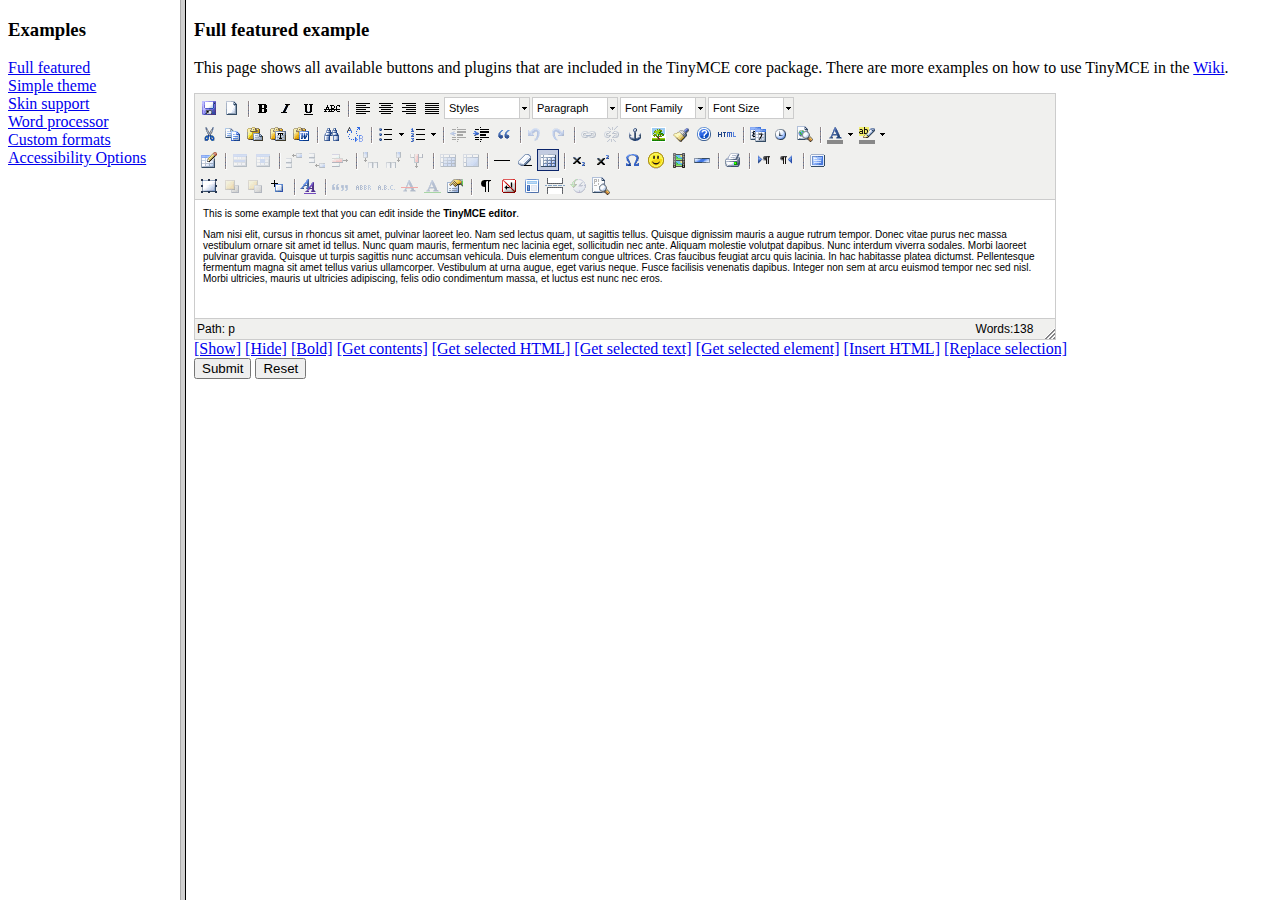
<file: olaf/files/static-root/grappelli/tinymce/examples/index.html>
<!DOCTYPE HTML PUBLIC "-//W3C//DTD HTML 4.01 Frameset//EN" "http://www.w3.org/TR/html4/frameset.dtd">
<html>
<head>
	<title>TinyMCE examples</title>
</head>
<frameset cols="180,80%">
	<frame src="menu.html" name="menu" />
	<frame src="full.html" name="main" />
</frameset>
</html>
</file>
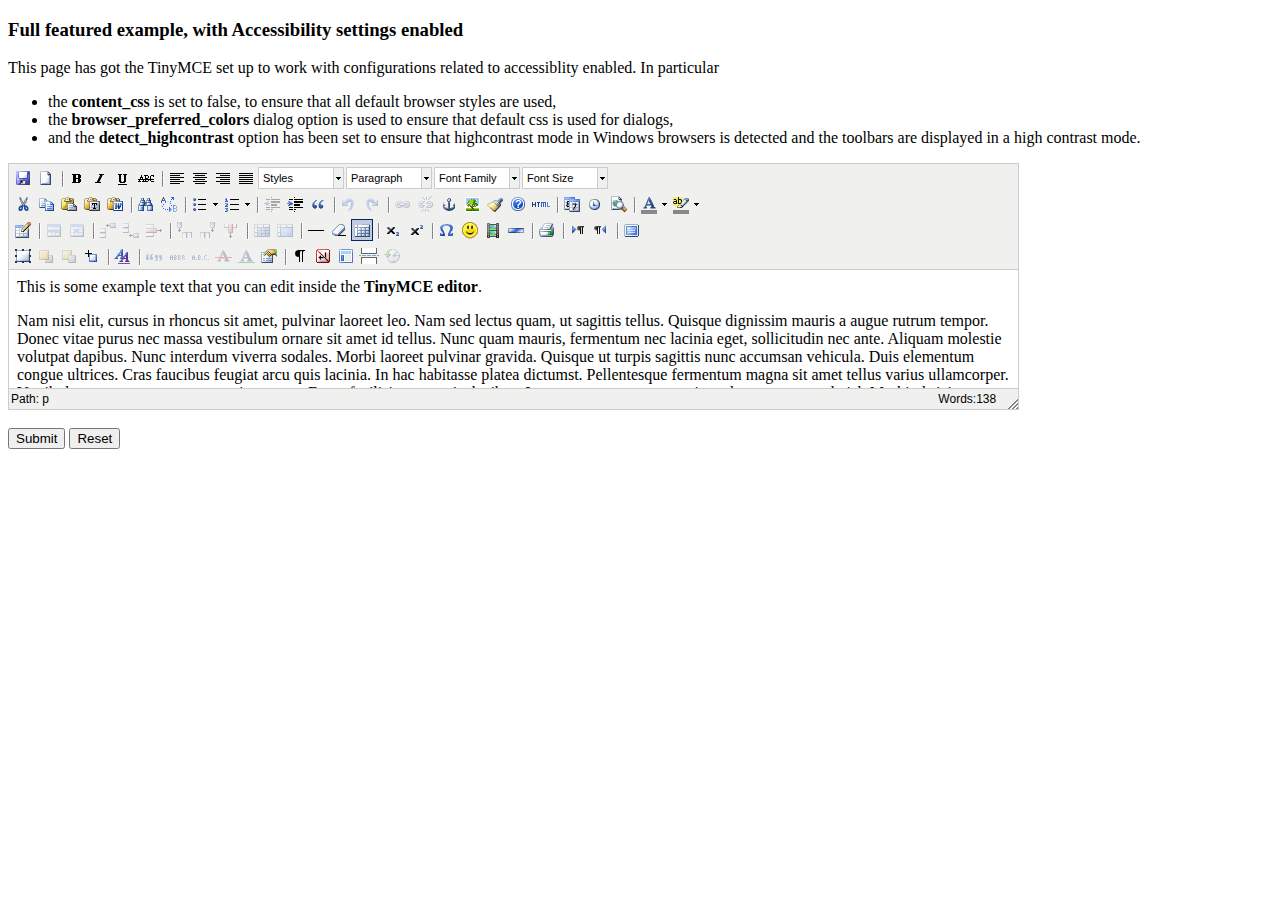
<file: olaf/files/static-root/grappelli/tinymce/examples/accessibility.html>
<!DOCTYPE html PUBLIC "-//W3C//DTD XHTML 1.0 Strict//EN" "http://www.w3.org/TR/xhtml1/DTD/xhtml1-strict.dtd">
<html xmlns="http://www.w3.org/1999/xhtml">
<head>
<title>Full featured example</title>

<!-- TinyMCE -->
<script type="text/javascript" src="../jscripts/tiny_mce/tiny_mce.js"></script>
<script type="text/javascript">
	tinyMCE.init({
		// General options
		mode : "textareas",
		theme : "advanced",
		plugins : "pagebreak,style,layer,table,save,advhr,advimage,advlink,emotions,iespell,insertdatetime,preview,media,searchreplace,print,contextmenu,paste,directionality,fullscreen,noneditable,visualchars,nonbreaking,xhtmlxtras,template,wordcount,advlist,autosave",

		// Theme options
		theme_advanced_buttons1 : "save,newdocument,|,bold,italic,underline,strikethrough,|,justifyleft,justifycenter,justifyright,justifyfull,styleselect,formatselect,fontselect,fontsizeselect",
		theme_advanced_buttons2 : "cut,copy,paste,pastetext,pasteword,|,search,replace,|,bullist,numlist,|,outdent,indent,blockquote,|,undo,redo,|,link,unlink,anchor,image,cleanup,help,code,|,insertdate,inserttime,preview,|,forecolor,backcolor",
		theme_advanced_buttons3 : "tablecontrols,|,hr,removeformat,visualaid,|,sub,sup,|,charmap,emotions,iespell,media,advhr,|,print,|,ltr,rtl,|,fullscreen",
		theme_advanced_buttons4 : "insertlayer,moveforward,movebackward,absolute,|,styleprops,|,cite,abbr,acronym,del,ins,attribs,|,visualchars,nonbreaking,template,pagebreak,restoredraft",
		theme_advanced_toolbar_location : "top",
		theme_advanced_toolbar_align : "left",
		theme_advanced_statusbar_location : "bottom",
		theme_advanced_resizing : true,

		// Example content CSS (should be your site CSS)
		// using false to ensure that the default browser settings are used for best Accessibility
		// ACCESSIBILITY SETTINGS
		content_css : false,
		// Use browser preferred colors for dialogs.
		browser_preferred_colors : true,
		detect_highcontrast : true,

		// Drop lists for link/image/media/template dialogs
		template_external_list_url : "lists/template_list.js",
		external_link_list_url : "lists/link_list.js",
		external_image_list_url : "lists/image_list.js",
		media_external_list_url : "lists/media_list.js",

		// Style formats
		style_formats : [
			{title : 'Bold text', inline : 'b'},
			{title : 'Red text', inline : 'span', styles : {color : '#ff0000'}},
			{title : 'Red header', block : 'h1', styles : {color : '#ff0000'}},
			{title : 'Example 1', inline : 'span', classes : 'example1'},
			{title : 'Example 2', inline : 'span', classes : 'example2'},
			{title : 'Table styles'},
			{title : 'Table row 1', selector : 'tr', classes : 'tablerow1'}
		],

		// Replace values for the template plugin
		template_replace_values : {
			username : "Some User",
			staffid : "991234"
		}
	});
</script>
<!-- /TinyMCE -->

</head>
<body>

<form method="post" action="http://tinymce.moxiecode.com/dump.php?example=true">
	<div>
		<h3>Full featured example, with Accessibility settings enabled</h3>

		<p>
			This page has got the TinyMCE set up to work with configurations related to accessiblity enabled.
			In particular
			<ul>
			<li>the <strong>content_css</strong> is set to false, to ensure that all default browser styles are used, </li>
			<li>the <strong>browser_preferred_colors</strong> dialog option is used to ensure that default css is used for dialogs, </li>
			<li>and the <strong>detect_highcontrast</strong> option has been set to ensure that highcontrast mode in Windows browsers
			is detected and the toolbars are displayed in a high contrast mode.</li>
			</ul>
		</p>

		<!-- Gets replaced with TinyMCE, remember HTML in a textarea should be encoded -->
		<div>
			<textarea id="elm1" name="elm1" rows="15" cols="80" style="width: 80%">
				&lt;p&gt;
					This is some example text that you can edit inside the &lt;strong&gt;TinyMCE editor&lt;/strong&gt;.
				&lt;/p&gt;
				&lt;p&gt;
				Nam nisi elit, cursus in rhoncus sit amet, pulvinar laoreet leo. Nam sed lectus quam, ut sagittis tellus. Quisque dignissim mauris a augue rutrum tempor. Donec vitae purus nec massa vestibulum ornare sit amet id tellus. Nunc quam mauris, fermentum nec lacinia eget, sollicitudin nec ante. Aliquam molestie volutpat dapibus. Nunc interdum viverra sodales. Morbi laoreet pulvinar gravida. Quisque ut turpis sagittis nunc accumsan vehicula. Duis elementum congue ultrices. Cras faucibus feugiat arcu quis lacinia. In hac habitasse platea dictumst. Pellentesque fermentum magna sit amet tellus varius ullamcorper. Vestibulum at urna augue, eget varius neque. Fusce facilisis venenatis dapibus. Integer non sem at arcu euismod tempor nec sed nisl. Morbi ultricies, mauris ut ultricies adipiscing, felis odio condimentum massa, et luctus est nunc nec eros.
				&lt;/p&gt;
			</textarea>
		</div>

		<br />
		<input type="submit" name="save" value="Submit" />
		<input type="reset" name="reset" value="Reset" />
	</div>
</form>

<script type="text/javascript">
if (document.location.protocol == 'file:') {
	alert("The examples might not work properly on the local file system due to security settings in your browser. Please use a real webserver.");
}
</script>
</body>
</html>
</file>
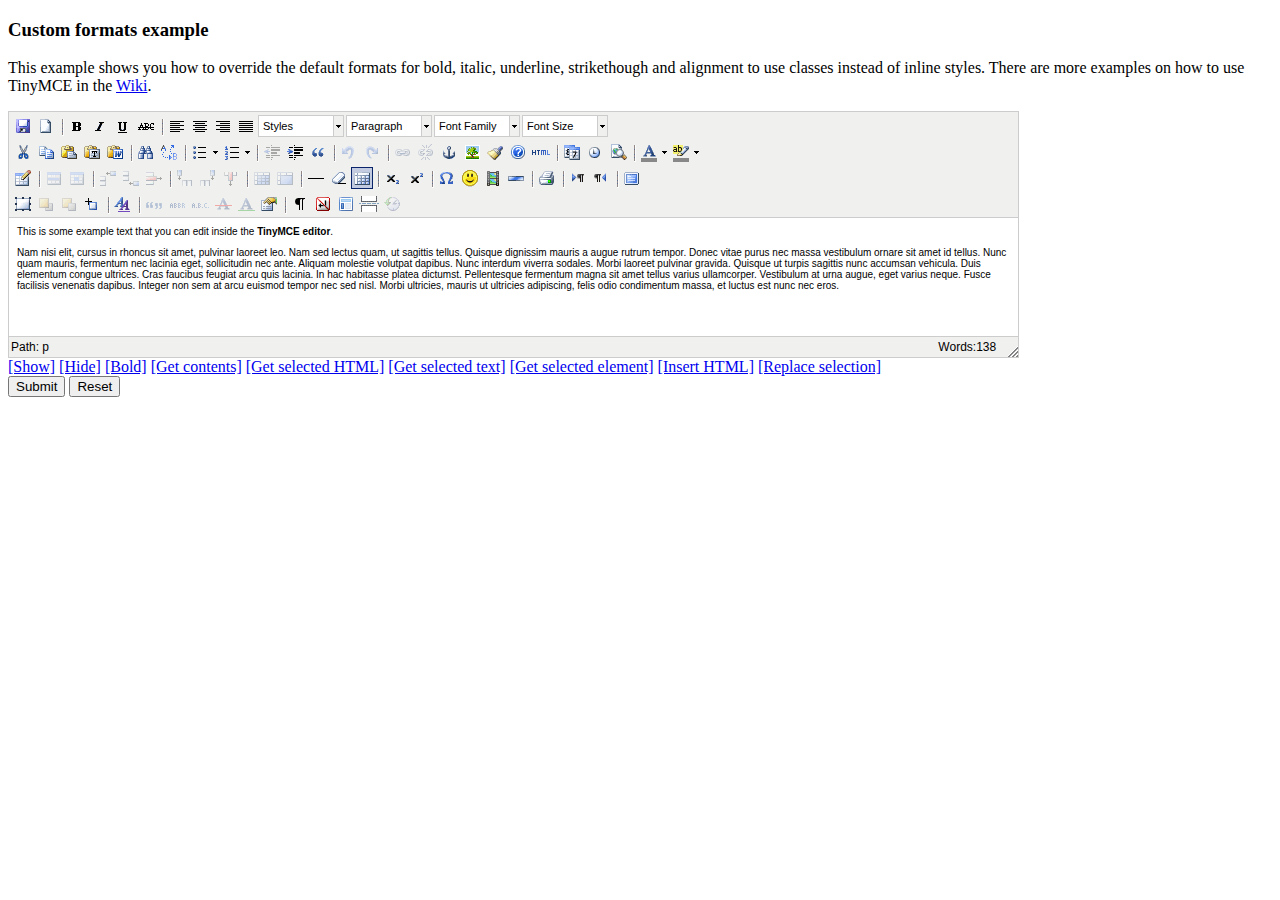
<file: olaf/files/static-root/grappelli/tinymce/examples/custom_formats.html>
<!DOCTYPE html PUBLIC "-//W3C//DTD XHTML 1.0 Strict//EN" "http://www.w3.org/TR/xhtml1/DTD/xhtml1-strict.dtd">
<html xmlns="http://www.w3.org/1999/xhtml">
<head>
<title>Custom formats example</title>

<!-- TinyMCE -->
<script type="text/javascript" src="../jscripts/tiny_mce/tiny_mce.js"></script>
<script type="text/javascript">
	tinyMCE.init({
		// General options
		mode : "textareas",
		theme : "advanced",
		plugins : "autolink,lists,pagebreak,style,layer,table,save,advhr,advimage,advlink,emotions,iespell,inlinepopups,insertdatetime,preview,media,searchreplace,print,contextmenu,paste,directionality,fullscreen,noneditable,visualchars,nonbreaking,xhtmlxtras,template,wordcount,advlist,autosave",

		// Theme options
		theme_advanced_buttons1 : "save,newdocument,|,bold,italic,underline,strikethrough,|,justifyleft,justifycenter,justifyright,justifyfull,styleselect,formatselect,fontselect,fontsizeselect",
		theme_advanced_buttons2 : "cut,copy,paste,pastetext,pasteword,|,search,replace,|,bullist,numlist,|,outdent,indent,blockquote,|,undo,redo,|,link,unlink,anchor,image,cleanup,help,code,|,insertdate,inserttime,preview,|,forecolor,backcolor",
		theme_advanced_buttons3 : "tablecontrols,|,hr,removeformat,visualaid,|,sub,sup,|,charmap,emotions,iespell,media,advhr,|,print,|,ltr,rtl,|,fullscreen",
		theme_advanced_buttons4 : "insertlayer,moveforward,movebackward,absolute,|,styleprops,|,cite,abbr,acronym,del,ins,attribs,|,visualchars,nonbreaking,template,pagebreak,restoredraft",
		theme_advanced_toolbar_location : "top",
		theme_advanced_toolbar_align : "left",
		theme_advanced_statusbar_location : "bottom",
		theme_advanced_resizing : true,

		// Example content CSS (should be your site CSS)
		content_css : "css/content.css",

		// Drop lists for link/image/media/template dialogs
		template_external_list_url : "lists/template_list.js",
		external_link_list_url : "lists/link_list.js",
		external_image_list_url : "lists/image_list.js",
		media_external_list_url : "lists/media_list.js",

		// Style formats
		style_formats : [
			{title : 'Bold text', inline : 'b'},
			{title : 'Red text', inline : 'span', styles : {color : '#ff0000'}},
			{title : 'Red header', block : 'h1', styles : {color : '#ff0000'}},
			{title : 'Example 1', inline : 'span', classes : 'example1'},
			{title : 'Example 2', inline : 'span', classes : 'example2'},
			{title : 'Table styles'},
			{title : 'Table row 1', selector : 'tr', classes : 'tablerow1'}
		],

		formats : {
			alignleft : {selector : 'p,h1,h2,h3,h4,h5,h6,td,th,div,ul,ol,li,table,img', classes : 'left'},
			aligncenter : {selector : 'p,h1,h2,h3,h4,h5,h6,td,th,div,ul,ol,li,table,img', classes : 'center'},
			alignright : {selector : 'p,h1,h2,h3,h4,h5,h6,td,th,div,ul,ol,li,table,img', classes : 'right'},
			alignfull : {selector : 'p,h1,h2,h3,h4,h5,h6,td,th,div,ul,ol,li,table,img', classes : 'full'},
			bold : {inline : 'span', 'classes' : 'bold'},
			italic : {inline : 'span', 'classes' : 'italic'},
			underline : {inline : 'span', 'classes' : 'underline', exact : true},
			strikethrough : {inline : 'del'}
		},

		// Replace values for the template plugin
		template_replace_values : {
			username : "Some User",
			staffid : "991234"
		}
	});
</script>
<!-- /TinyMCE -->

</head>
<body>

<form method="post" action="http://tinymce.moxiecode.com/dump.php?example=true">
	<div>
		<h3>Custom formats example</h3>

		<p>
			This example shows you how to override the default formats for bold, italic, underline, strikethough and alignment to use classes instead of inline styles.
			There are more examples on how to use TinyMCE in the <a href="http://tinymce.moxiecode.com/examples/">Wiki</a>.
		</p>

		<!-- Gets replaced with TinyMCE, remember HTML in a textarea should be encoded -->
		<div>
			<textarea id="elm1" name="elm1" rows="15" cols="80" style="width: 80%">
				&lt;p&gt;
					This is some example text that you can edit inside the &lt;strong&gt;TinyMCE editor&lt;/strong&gt;.
				&lt;/p&gt;
				&lt;p&gt;
				Nam nisi elit, cursus in rhoncus sit amet, pulvinar laoreet leo. Nam sed lectus quam, ut sagittis tellus. Quisque dignissim mauris a augue rutrum tempor. Donec vitae purus nec massa vestibulum ornare sit amet id tellus. Nunc quam mauris, fermentum nec lacinia eget, sollicitudin nec ante. Aliquam molestie volutpat dapibus. Nunc interdum viverra sodales. Morbi laoreet pulvinar gravida. Quisque ut turpis sagittis nunc accumsan vehicula. Duis elementum congue ultrices. Cras faucibus feugiat arcu quis lacinia. In hac habitasse platea dictumst. Pellentesque fermentum magna sit amet tellus varius ullamcorper. Vestibulum at urna augue, eget varius neque. Fusce facilisis venenatis dapibus. Integer non sem at arcu euismod tempor nec sed nisl. Morbi ultricies, mauris ut ultricies adipiscing, felis odio condimentum massa, et luctus est nunc nec eros.
				&lt;/p&gt;
			</textarea>
		</div>

		<!-- Some integration calls -->
		<a href="javascript:;" onmousedown="tinyMCE.get('elm1').show();">[Show]</a>
		<a href="javascript:;" onmousedown="tinyMCE.get('elm1').hide();">[Hide]</a>
		<a href="javascript:;" onmousedown="tinyMCE.get('elm1').execCommand('Bold');">[Bold]</a>
		<a href="javascript:;" onmousedown="alert(tinyMCE.get('elm1').getContent());">[Get contents]</a>
		<a href="javascript:;" onmousedown="alert(tinyMCE.get('elm1').selection.getContent());">[Get selected HTML]</a>
		<a href="javascript:;" onmousedown="alert(tinyMCE.get('elm1').selection.getContent({format : 'text'}));">[Get selected text]</a>
		<a href="javascript:;" onmousedown="alert(tinyMCE.get('elm1').selection.getNode().nodeName);">[Get selected element]</a>
		<a href="javascript:;" onmousedown="tinyMCE.execCommand('mceInsertContent',false,'<b>Hello world!!</b>');">[Insert HTML]</a>
		<a href="javascript:;" onmousedown="tinyMCE.execCommand('mceReplaceContent',false,'<b>{$selection}</b>');">[Replace selection]</a>

		<br />
		<input type="submit" name="save" value="Submit" />
		<input type="reset" name="reset" value="Reset" />
	</div>
</form>
<script type="text/javascript">
if (document.location.protocol == 'file:') {
	alert("The examples might not work properly on the local file system due to security settings in your browser. Please use a real webserver.");
}
</script>
</body>
</html>
</file>
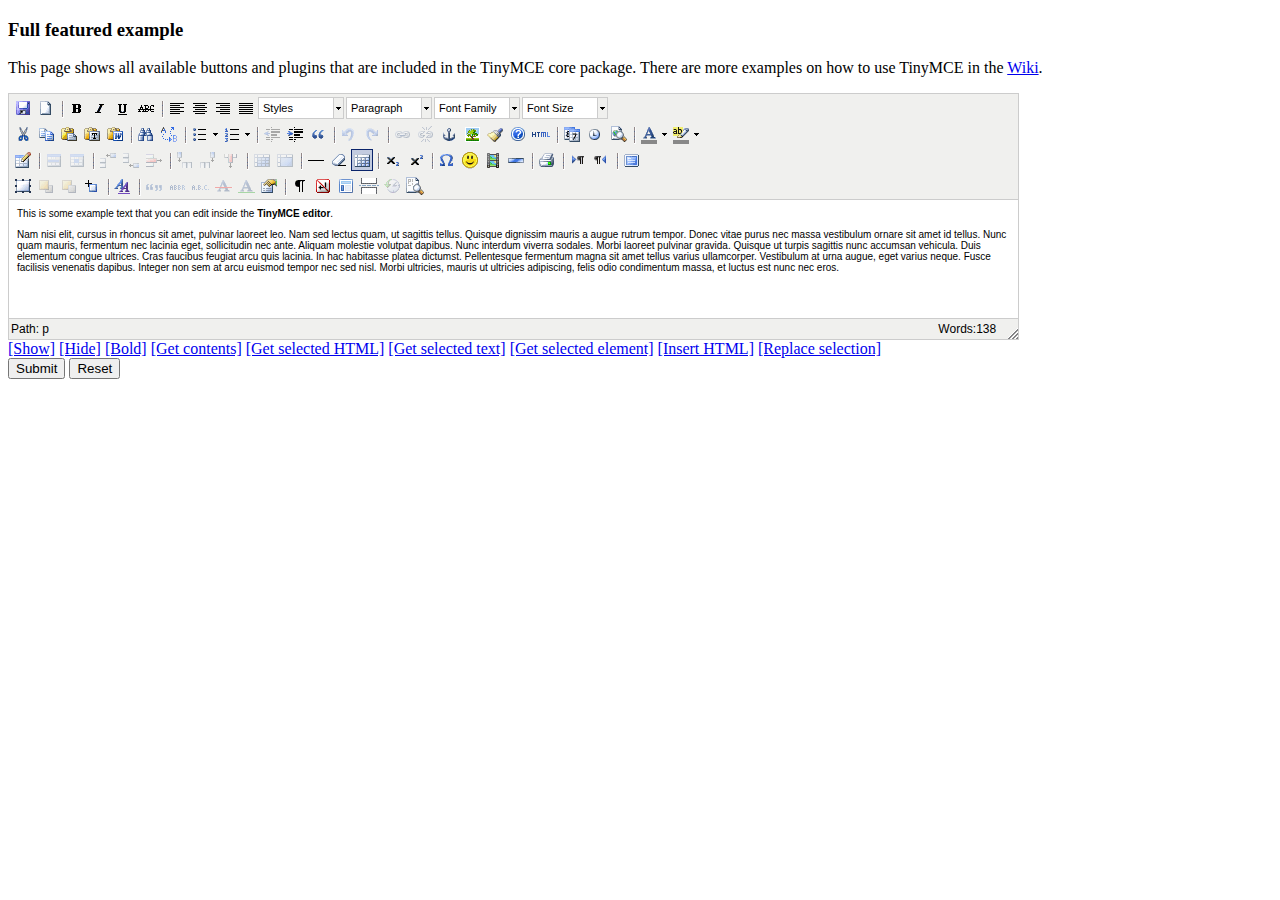
<file: olaf/files/static-root/grappelli/tinymce/examples/full.html>
<!DOCTYPE html PUBLIC "-//W3C//DTD XHTML 1.0 Strict//EN" "http://www.w3.org/TR/xhtml1/DTD/xhtml1-strict.dtd">
<html xmlns="http://www.w3.org/1999/xhtml">
<head>
<title>Full featured example</title>
<meta http-equiv="X-UA-Compatible" content="IE=edge" />
<!-- TinyMCE -->
<script type="text/javascript" src="../jscripts/tiny_mce/tiny_mce.js"></script>
<script type="text/javascript">
	tinyMCE.init({
		// General options
		mode : "textareas",
		theme : "advanced",
		plugins : "autolink,lists,pagebreak,style,layer,table,save,advhr,advimage,advlink,emotions,iespell,inlinepopups,insertdatetime,preview,media,searchreplace,print,contextmenu,paste,directionality,fullscreen,noneditable,visualchars,nonbreaking,xhtmlxtras,template,wordcount,advlist,autosave,visualblocks",

		// Theme options
		theme_advanced_buttons1 : "save,newdocument,|,bold,italic,underline,strikethrough,|,justifyleft,justifycenter,justifyright,justifyfull,styleselect,formatselect,fontselect,fontsizeselect",
		theme_advanced_buttons2 : "cut,copy,paste,pastetext,pasteword,|,search,replace,|,bullist,numlist,|,outdent,indent,blockquote,|,undo,redo,|,link,unlink,anchor,image,cleanup,help,code,|,insertdate,inserttime,preview,|,forecolor,backcolor",
		theme_advanced_buttons3 : "tablecontrols,|,hr,removeformat,visualaid,|,sub,sup,|,charmap,emotions,iespell,media,advhr,|,print,|,ltr,rtl,|,fullscreen",
		theme_advanced_buttons4 : "insertlayer,moveforward,movebackward,absolute,|,styleprops,|,cite,abbr,acronym,del,ins,attribs,|,visualchars,nonbreaking,template,pagebreak,restoredraft,visualblocks",
		theme_advanced_toolbar_location : "top",
		theme_advanced_toolbar_align : "left",
		theme_advanced_statusbar_location : "bottom",
		theme_advanced_resizing : true,

		// Example content CSS (should be your site CSS)
		content_css : "css/content.css",

		// Drop lists for link/image/media/template dialogs
		template_external_list_url : "lists/template_list.js",
		external_link_list_url : "lists/link_list.js",
		external_image_list_url : "lists/image_list.js",
		media_external_list_url : "lists/media_list.js",

		// Style formats
		style_formats : [
			{title : 'Bold text', inline : 'b'},
			{title : 'Red text', inline : 'span', styles : {color : '#ff0000'}},
			{title : 'Red header', block : 'h1', styles : {color : '#ff0000'}},
			{title : 'Example 1', inline : 'span', classes : 'example1'},
			{title : 'Example 2', inline : 'span', classes : 'example2'},
			{title : 'Table styles'},
			{title : 'Table row 1', selector : 'tr', classes : 'tablerow1'}
		],

		// Replace values for the template plugin
		template_replace_values : {
			username : "Some User",
			staffid : "991234"
		}
	});
</script>
<!-- /TinyMCE -->

</head>
<body role="application">

<form method="post" action="http://tinymce.moxiecode.com/dump.php?example=true">
	<div>
		<h3>Full featured example</h3>

		<p>
			This page shows all available buttons and plugins that are included in the TinyMCE core package.
			There are more examples on how to use TinyMCE in the <a href="http://tinymce.moxiecode.com/examples/">Wiki</a>.
		</p>

		<!-- Gets replaced with TinyMCE, remember HTML in a textarea should be encoded -->
		<div>
			<textarea id="elm1" name="elm1" rows="15" cols="80" style="width: 80%">
				&lt;p&gt;
					This is some example text that you can edit inside the &lt;strong&gt;TinyMCE editor&lt;/strong&gt;.
				&lt;/p&gt;
				&lt;p&gt;
				Nam nisi elit, cursus in rhoncus sit amet, pulvinar laoreet leo. Nam sed lectus quam, ut sagittis tellus. Quisque dignissim mauris a augue rutrum tempor. Donec vitae purus nec massa vestibulum ornare sit amet id tellus. Nunc quam mauris, fermentum nec lacinia eget, sollicitudin nec ante. Aliquam molestie volutpat dapibus. Nunc interdum viverra sodales. Morbi laoreet pulvinar gravida. Quisque ut turpis sagittis nunc accumsan vehicula. Duis elementum congue ultrices. Cras faucibus feugiat arcu quis lacinia. In hac habitasse platea dictumst. Pellentesque fermentum magna sit amet tellus varius ullamcorper. Vestibulum at urna augue, eget varius neque. Fusce facilisis venenatis dapibus. Integer non sem at arcu euismod tempor nec sed nisl. Morbi ultricies, mauris ut ultricies adipiscing, felis odio condimentum massa, et luctus est nunc nec eros.
				&lt;/p&gt;
			</textarea>
		</div>

		<!-- Some integration calls -->
		<a href="javascript:;" onclick="tinyMCE.get('elm1').show();return false;">[Show]</a>
		<a href="javascript:;" onclick="tinyMCE.get('elm1').hide();return false;">[Hide]</a>
		<a href="javascript:;" onclick="tinyMCE.get('elm1').execCommand('Bold');return false;">[Bold]</a>
		<a href="javascript:;" onclick="alert(tinyMCE.get('elm1').getContent());return false;">[Get contents]</a>
		<a href="javascript:;" onclick="alert(tinyMCE.get('elm1').selection.getContent());return false;">[Get selected HTML]</a>
		<a href="javascript:;" onclick="alert(tinyMCE.get('elm1').selection.getContent({format : 'text'}));return false;">[Get selected text]</a>
		<a href="javascript:;" onclick="alert(tinyMCE.get('elm1').selection.getNode().nodeName);return false;">[Get selected element]</a>
		<a href="javascript:;" onclick="tinyMCE.execCommand('mceInsertContent',false,'<b>Hello world!!</b>');return false;">[Insert HTML]</a>
		<a href="javascript:;" onclick="tinyMCE.execCommand('mceReplaceContent',false,'<b>{$selection}</b>');return false;">[Replace selection]</a>

		<br />
		<input type="submit" name="save" value="Submit" />
		<input type="reset" name="reset" value="Reset" />
	</div>
</form>

<script type="text/javascript">
if (document.location.protocol == 'file:') {
	alert("The examples might not work properly on the local file system due to security settings in your browser. Please use a real webserver.");
}
</script>
</body>
</html>
</file>
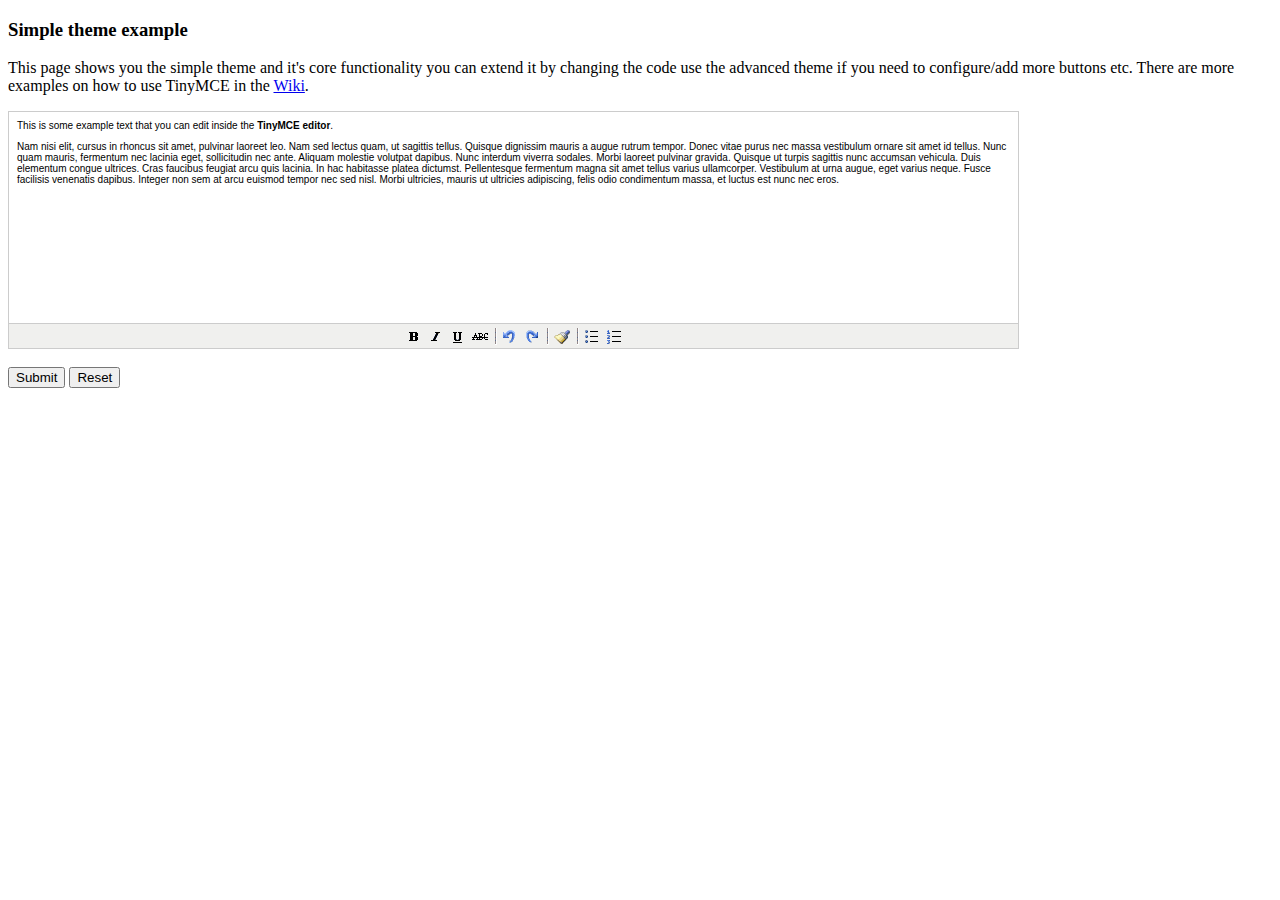
<file: olaf/files/static-root/grappelli/tinymce/examples/simple.html>
<!DOCTYPE html PUBLIC "-//W3C//DTD XHTML 1.0 Strict//EN" "http://www.w3.org/TR/xhtml1/DTD/xhtml1-strict.dtd">
<html xmlns="http://www.w3.org/1999/xhtml">
<head>
<title>Simple theme example</title>

<!-- TinyMCE -->
<script type="text/javascript" src="../jscripts/tiny_mce/tiny_mce.js"></script>
<script type="text/javascript">
	tinyMCE.init({
		mode : "textareas",
		theme : "simple"
	});
</script>
<!-- /TinyMCE -->

</head>
<body>

<form method="post" action="http://tinymce.moxiecode.com/dump.php?example=true">
	<h3>Simple theme example</h3>

	<p>
		This page shows you the simple theme and it's core functionality you can extend it by changing the code use the advanced theme if you need to configure/add more buttons etc.
		There are more examples on how to use TinyMCE in the <a href="http://tinymce.moxiecode.com/examples/">Wiki</a>.
	</p>

	<!-- Gets replaced with TinyMCE, remember HTML in a textarea should be encoded -->
	<textarea id="elm1" name="elm1" rows="15" cols="80" style="width: 80%">
		&lt;p&gt;
			This is some example text that you can edit inside the &lt;strong&gt;TinyMCE editor&lt;/strong&gt;.
		&lt;/p&gt;
		&lt;p&gt;
		Nam nisi elit, cursus in rhoncus sit amet, pulvinar laoreet leo. Nam sed lectus quam, ut sagittis tellus. Quisque dignissim mauris a augue rutrum tempor. Donec vitae purus nec massa vestibulum ornare sit amet id tellus. Nunc quam mauris, fermentum nec lacinia eget, sollicitudin nec ante. Aliquam molestie volutpat dapibus. Nunc interdum viverra sodales. Morbi laoreet pulvinar gravida. Quisque ut turpis sagittis nunc accumsan vehicula. Duis elementum congue ultrices. Cras faucibus feugiat arcu quis lacinia. In hac habitasse platea dictumst. Pellentesque fermentum magna sit amet tellus varius ullamcorper. Vestibulum at urna augue, eget varius neque. Fusce facilisis venenatis dapibus. Integer non sem at arcu euismod tempor nec sed nisl. Morbi ultricies, mauris ut ultricies adipiscing, felis odio condimentum massa, et luctus est nunc nec eros.
		&lt;/p&gt;
	</textarea>

	<br />
	<input type="submit" name="save" value="Submit" />
	<input type="reset" name="reset" value="Reset" />
</form>
<script type="text/javascript">
if (document.location.protocol == 'file:') {
	alert("The examples might not work properly on the local file system due to security settings in your browser. Please use a real webserver.");
}
</script>
</body>
</html>
</file>
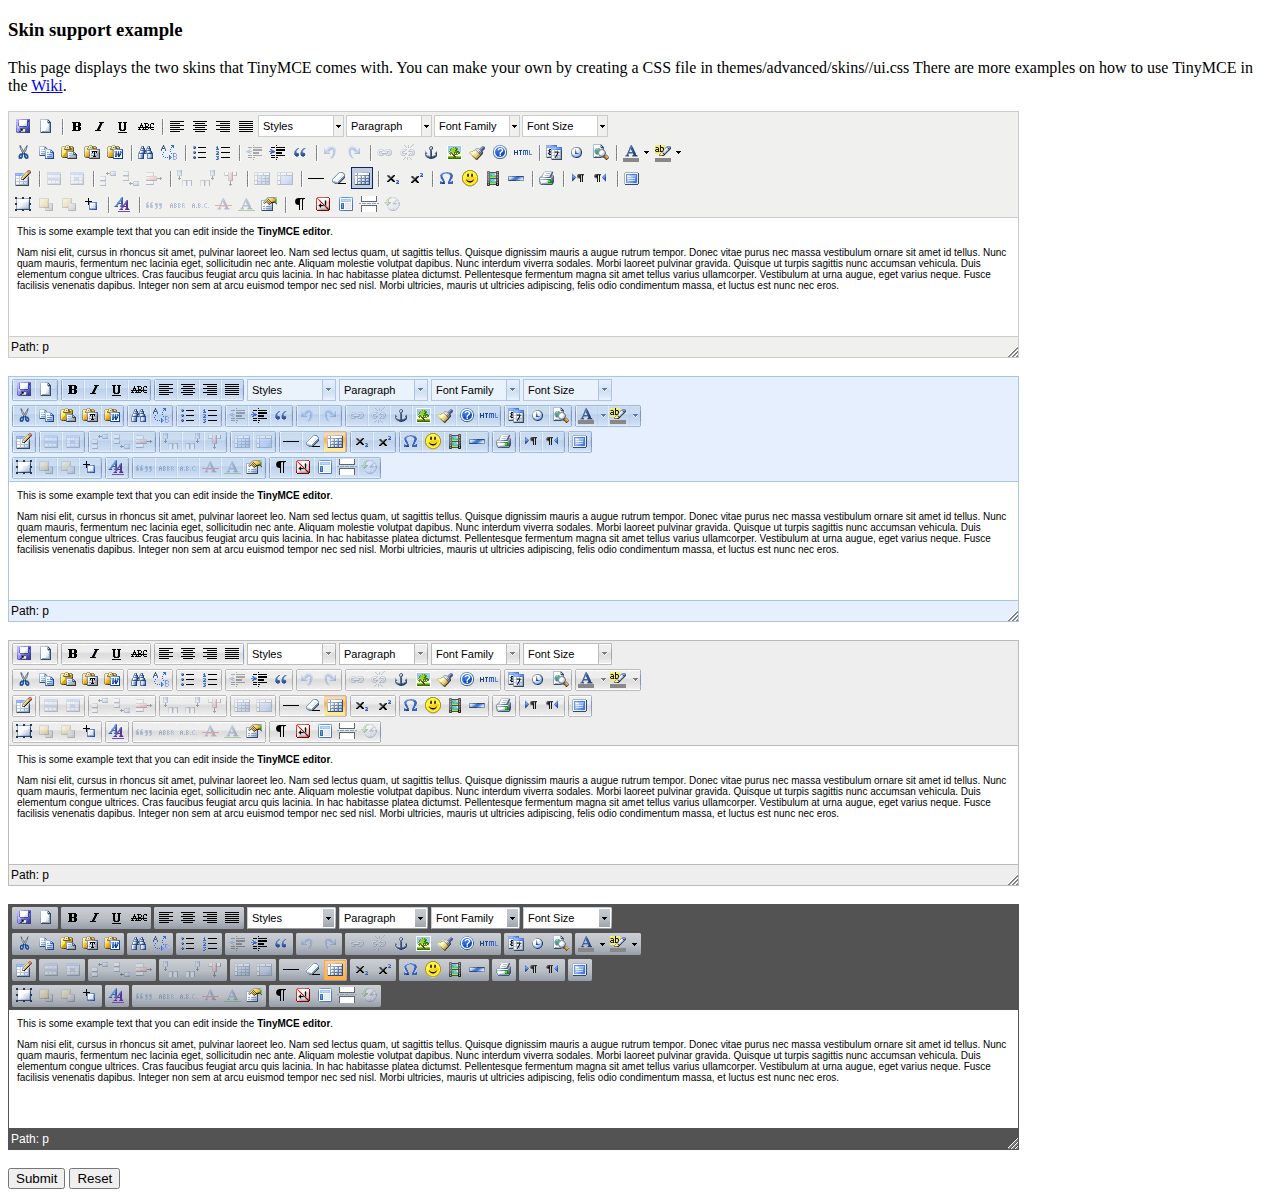
<file: olaf/files/static-root/grappelli/tinymce/examples/skins.html>
<!DOCTYPE html PUBLIC "-//W3C//DTD XHTML 1.0 Strict//EN" "http://www.w3.org/TR/xhtml1/DTD/xhtml1-strict.dtd">
<html xmlns="http://www.w3.org/1999/xhtml">
<head>
<title>Skin support example</title>

<!-- TinyMCE -->
<script type="text/javascript" src="../jscripts/tiny_mce/tiny_mce.js"></script>
<script type="text/javascript">
	// Default skin
	tinyMCE.init({
		// General options
		mode : "exact",
		elements : "elm1",
		theme : "advanced",
		plugins : "autolink,lists,pagebreak,style,layer,table,save,advhr,advimage,advlink,emotions,iespell,insertdatetime,preview,media,searchreplace,print,contextmenu,paste,directionality,fullscreen,noneditable,visualchars,nonbreaking,xhtmlxtras,template,inlinepopups,autosave",

		// Theme options
		theme_advanced_buttons1 : "save,newdocument,|,bold,italic,underline,strikethrough,|,justifyleft,justifycenter,justifyright,justifyfull,styleselect,formatselect,fontselect,fontsizeselect",
		theme_advanced_buttons2 : "cut,copy,paste,pastetext,pasteword,|,search,replace,|,bullist,numlist,|,outdent,indent,blockquote,|,undo,redo,|,link,unlink,anchor,image,cleanup,help,code,|,insertdate,inserttime,preview,|,forecolor,backcolor",
		theme_advanced_buttons3 : "tablecontrols,|,hr,removeformat,visualaid,|,sub,sup,|,charmap,emotions,iespell,media,advhr,|,print,|,ltr,rtl,|,fullscreen",
		theme_advanced_buttons4 : "insertlayer,moveforward,movebackward,absolute,|,styleprops,|,cite,abbr,acronym,del,ins,attribs,|,visualchars,nonbreaking,template,pagebreak,restoredraft",
		theme_advanced_toolbar_location : "top",
		theme_advanced_toolbar_align : "left",
		theme_advanced_statusbar_location : "bottom",
		theme_advanced_resizing : true,

		// Example content CSS (should be your site CSS)
		content_css : "css/content.css",

		// Drop lists for link/image/media/template dialogs
		template_external_list_url : "lists/template_list.js",
		external_link_list_url : "lists/link_list.js",
		external_image_list_url : "lists/image_list.js",
		media_external_list_url : "lists/media_list.js",

		// Replace values for the template plugin
		template_replace_values : {
			username : "Some User",
			staffid : "991234"
		}
	});

	// O2k7 skin
	tinyMCE.init({
		// General options
		mode : "exact",
		elements : "elm2",
		theme : "advanced",
		skin : "o2k7",
		plugins : "lists,pagebreak,style,layer,table,save,advhr,advimage,advlink,emotions,iespell,insertdatetime,preview,media,searchreplace,print,contextmenu,paste,directionality,fullscreen,noneditable,visualchars,nonbreaking,xhtmlxtras,template,inlinepopups,autosave",

		// Theme options
		theme_advanced_buttons1 : "save,newdocument,|,bold,italic,underline,strikethrough,|,justifyleft,justifycenter,justifyright,justifyfull,styleselect,formatselect,fontselect,fontsizeselect",
		theme_advanced_buttons2 : "cut,copy,paste,pastetext,pasteword,|,search,replace,|,bullist,numlist,|,outdent,indent,blockquote,|,undo,redo,|,link,unlink,anchor,image,cleanup,help,code,|,insertdate,inserttime,preview,|,forecolor,backcolor",
		theme_advanced_buttons3 : "tablecontrols,|,hr,removeformat,visualaid,|,sub,sup,|,charmap,emotions,iespell,media,advhr,|,print,|,ltr,rtl,|,fullscreen",
		theme_advanced_buttons4 : "insertlayer,moveforward,movebackward,absolute,|,styleprops,|,cite,abbr,acronym,del,ins,attribs,|,visualchars,nonbreaking,template,pagebreak,restoredraft",
		theme_advanced_toolbar_location : "top",
		theme_advanced_toolbar_align : "left",
		theme_advanced_statusbar_location : "bottom",
		theme_advanced_resizing : true,

		// Example content CSS (should be your site CSS)
		content_css : "css/content.css",

		// Drop lists for link/image/media/template dialogs
		template_external_list_url : "lists/template_list.js",
		external_link_list_url : "lists/link_list.js",
		external_image_list_url : "lists/image_list.js",
		media_external_list_url : "lists/media_list.js",

		// Replace values for the template plugin
		template_replace_values : {
			username : "Some User",
			staffid : "991234"
		}
	});

	// O2k7 skin (silver)
	tinyMCE.init({
		// General options
		mode : "exact",
		elements : "elm3",
		theme : "advanced",
		skin : "o2k7",
		skin_variant : "silver",
		plugins : "lists,pagebreak,style,layer,table,save,advhr,advimage,advlink,emotions,iespell,insertdatetime,preview,media,searchreplace,print,contextmenu,paste,directionality,fullscreen,noneditable,visualchars,nonbreaking,xhtmlxtras,template,inlinepopups,autosave",

		// Theme options
		theme_advanced_buttons1 : "save,newdocument,|,bold,italic,underline,strikethrough,|,justifyleft,justifycenter,justifyright,justifyfull,styleselect,formatselect,fontselect,fontsizeselect",
		theme_advanced_buttons2 : "cut,copy,paste,pastetext,pasteword,|,search,replace,|,bullist,numlist,|,outdent,indent,blockquote,|,undo,redo,|,link,unlink,anchor,image,cleanup,help,code,|,insertdate,inserttime,preview,|,forecolor,backcolor",
		theme_advanced_buttons3 : "tablecontrols,|,hr,removeformat,visualaid,|,sub,sup,|,charmap,emotions,iespell,media,advhr,|,print,|,ltr,rtl,|,fullscreen",
		theme_advanced_buttons4 : "insertlayer,moveforward,movebackward,absolute,|,styleprops,|,cite,abbr,acronym,del,ins,attribs,|,visualchars,nonbreaking,template,pagebreak,restoredraft",
		theme_advanced_toolbar_location : "top",
		theme_advanced_toolbar_align : "left",
		theme_advanced_statusbar_location : "bottom",
		theme_advanced_resizing : true,

		// Example content CSS (should be your site CSS)
		content_css : "css/content.css",

		// Drop lists for link/image/media/template dialogs
		template_external_list_url : "lists/template_list.js",
		external_link_list_url : "lists/link_list.js",
		external_image_list_url : "lists/image_list.js",
		media_external_list_url : "lists/media_list.js",

		// Replace values for the template plugin
		template_replace_values : {
			username : "Some User",
			staffid : "991234"
		}
	});

	// O2k7 skin (silver)
	tinyMCE.init({
		// General options
		mode : "exact",
		elements : "elm4",
		theme : "advanced",
		skin : "o2k7",
		skin_variant : "black",
		plugins : "lists,pagebreak,style,layer,table,save,advhr,advimage,advlink,emotions,iespell,insertdatetime,preview,media,searchreplace,print,contextmenu,paste,directionality,fullscreen,noneditable,visualchars,nonbreaking,xhtmlxtras,template,inlinepopups,autosave",

		// Theme options
		theme_advanced_buttons1 : "save,newdocument,|,bold,italic,underline,strikethrough,|,justifyleft,justifycenter,justifyright,justifyfull,styleselect,formatselect,fontselect,fontsizeselect",
		theme_advanced_buttons2 : "cut,copy,paste,pastetext,pasteword,|,search,replace,|,bullist,numlist,|,outdent,indent,blockquote,|,undo,redo,|,link,unlink,anchor,image,cleanup,help,code,|,insertdate,inserttime,preview,|,forecolor,backcolor",
		theme_advanced_buttons3 : "tablecontrols,|,hr,removeformat,visualaid,|,sub,sup,|,charmap,emotions,iespell,media,advhr,|,print,|,ltr,rtl,|,fullscreen",
		theme_advanced_buttons4 : "insertlayer,moveforward,movebackward,absolute,|,styleprops,|,cite,abbr,acronym,del,ins,attribs,|,visualchars,nonbreaking,template,pagebreak,restoredraft",
		theme_advanced_toolbar_location : "top",
		theme_advanced_toolbar_align : "left",
		theme_advanced_statusbar_location : "bottom",
		theme_advanced_resizing : true,

		// Example content CSS (should be your site CSS)
		content_css : "css/content.css",

		// Drop lists for link/image/media/template dialogs
		template_external_list_url : "lists/template_list.js",
		external_link_list_url : "lists/link_list.js",
		external_image_list_url : "lists/image_list.js",
		media_external_list_url : "lists/media_list.js",

		// Replace values for the template plugin
		template_replace_values : {
			username : "Some User",
			staffid : "991234"
		}
	});
</script>
<!-- /TinyMCE -->

</head>
<body>

<form method="post" action="http://tinymce.moxiecode.com/dump.php?example=true">
	<h3>Skin support example</h3>

	<p>
		This page displays the two skins that TinyMCE comes with. You can make your own by creating a CSS file in themes/advanced/skins/<yout skin>/ui.css
		There are more examples on how to use TinyMCE in the <a href="http://tinymce.moxiecode.com/examples/">Wiki</a>.
	</p>

	<!-- Gets replaced with TinyMCE, remember HTML in a textarea should be encoded -->
	<textarea id="elm1" name="elm1" rows="15" cols="80" style="width: 80%">
		&lt;p&gt;
			This is some example text that you can edit inside the &lt;strong&gt;TinyMCE editor&lt;/strong&gt;.
		&lt;/p&gt;
		&lt;p&gt;
		Nam nisi elit, cursus in rhoncus sit amet, pulvinar laoreet leo. Nam sed lectus quam, ut sagittis tellus. Quisque dignissim mauris a augue rutrum tempor. Donec vitae purus nec massa vestibulum ornare sit amet id tellus. Nunc quam mauris, fermentum nec lacinia eget, sollicitudin nec ante. Aliquam molestie volutpat dapibus. Nunc interdum viverra sodales. Morbi laoreet pulvinar gravida. Quisque ut turpis sagittis nunc accumsan vehicula. Duis elementum congue ultrices. Cras faucibus feugiat arcu quis lacinia. In hac habitasse platea dictumst. Pellentesque fermentum magna sit amet tellus varius ullamcorper. Vestibulum at urna augue, eget varius neque. Fusce facilisis venenatis dapibus. Integer non sem at arcu euismod tempor nec sed nisl. Morbi ultricies, mauris ut ultricies adipiscing, felis odio condimentum massa, et luctus est nunc nec eros.
		&lt;/p&gt;
	</textarea>

	<br />

	<textarea id="elm2" name="elm2" rows="15" cols="80" style="width: 80%">
		&lt;p&gt;
			This is some example text that you can edit inside the &lt;strong&gt;TinyMCE editor&lt;/strong&gt;.
		&lt;/p&gt;
		&lt;p&gt;
		Nam nisi elit, cursus in rhoncus sit amet, pulvinar laoreet leo. Nam sed lectus quam, ut sagittis tellus. Quisque dignissim mauris a augue rutrum tempor. Donec vitae purus nec massa vestibulum ornare sit amet id tellus. Nunc quam mauris, fermentum nec lacinia eget, sollicitudin nec ante. Aliquam molestie volutpat dapibus. Nunc interdum viverra sodales. Morbi laoreet pulvinar gravida. Quisque ut turpis sagittis nunc accumsan vehicula. Duis elementum congue ultrices. Cras faucibus feugiat arcu quis lacinia. In hac habitasse platea dictumst. Pellentesque fermentum magna sit amet tellus varius ullamcorper. Vestibulum at urna augue, eget varius neque. Fusce facilisis venenatis dapibus. Integer non sem at arcu euismod tempor nec sed nisl. Morbi ultricies, mauris ut ultricies adipiscing, felis odio condimentum massa, et luctus est nunc nec eros.
		&lt;/p&gt;
	</textarea>

	<br />

	<textarea id="elm3" name="elm3" rows="15" cols="80" style="width: 80%">
		&lt;p&gt;
			This is some example text that you can edit inside the &lt;strong&gt;TinyMCE editor&lt;/strong&gt;.
		&lt;/p&gt;
		&lt;p&gt;
		Nam nisi elit, cursus in rhoncus sit amet, pulvinar laoreet leo. Nam sed lectus quam, ut sagittis tellus. Quisque dignissim mauris a augue rutrum tempor. Donec vitae purus nec massa vestibulum ornare sit amet id tellus. Nunc quam mauris, fermentum nec lacinia eget, sollicitudin nec ante. Aliquam molestie volutpat dapibus. Nunc interdum viverra sodales. Morbi laoreet pulvinar gravida. Quisque ut turpis sagittis nunc accumsan vehicula. Duis elementum congue ultrices. Cras faucibus feugiat arcu quis lacinia. In hac habitasse platea dictumst. Pellentesque fermentum magna sit amet tellus varius ullamcorper. Vestibulum at urna augue, eget varius neque. Fusce facilisis venenatis dapibus. Integer non sem at arcu euismod tempor nec sed nisl. Morbi ultricies, mauris ut ultricies adipiscing, felis odio condimentum massa, et luctus est nunc nec eros.
		&lt;/p&gt;
	</textarea>

	<br />

	<textarea id="elm4" name="elm4" rows="15" cols="80" style="width: 80%">
		&lt;p&gt;
			This is some example text that you can edit inside the &lt;strong&gt;TinyMCE editor&lt;/strong&gt;.
		&lt;/p&gt;
		&lt;p&gt;
		Nam nisi elit, cursus in rhoncus sit amet, pulvinar laoreet leo. Nam sed lectus quam, ut sagittis tellus. Quisque dignissim mauris a augue rutrum tempor. Donec vitae purus nec massa vestibulum ornare sit amet id tellus. Nunc quam mauris, fermentum nec lacinia eget, sollicitudin nec ante. Aliquam molestie volutpat dapibus. Nunc interdum viverra sodales. Morbi laoreet pulvinar gravida. Quisque ut turpis sagittis nunc accumsan vehicula. Duis elementum congue ultrices. Cras faucibus feugiat arcu quis lacinia. In hac habitasse platea dictumst. Pellentesque fermentum magna sit amet tellus varius ullamcorper. Vestibulum at urna augue, eget varius neque. Fusce facilisis venenatis dapibus. Integer non sem at arcu euismod tempor nec sed nisl. Morbi ultricies, mauris ut ultricies adipiscing, felis odio condimentum massa, et luctus est nunc nec eros.
		&lt;/p&gt;
	</textarea>

	<br />
	<input type="submit" name="save" value="Submit" />
	<input type="reset" name="reset" value="Reset" />
</form>
<script type="text/javascript">
if (document.location.protocol == 'file:') {
	alert("The examples might not work properly on the local file system due to security settings in your browser. Please use a real webserver.");
}
</script>
</body>
</html>
</file>
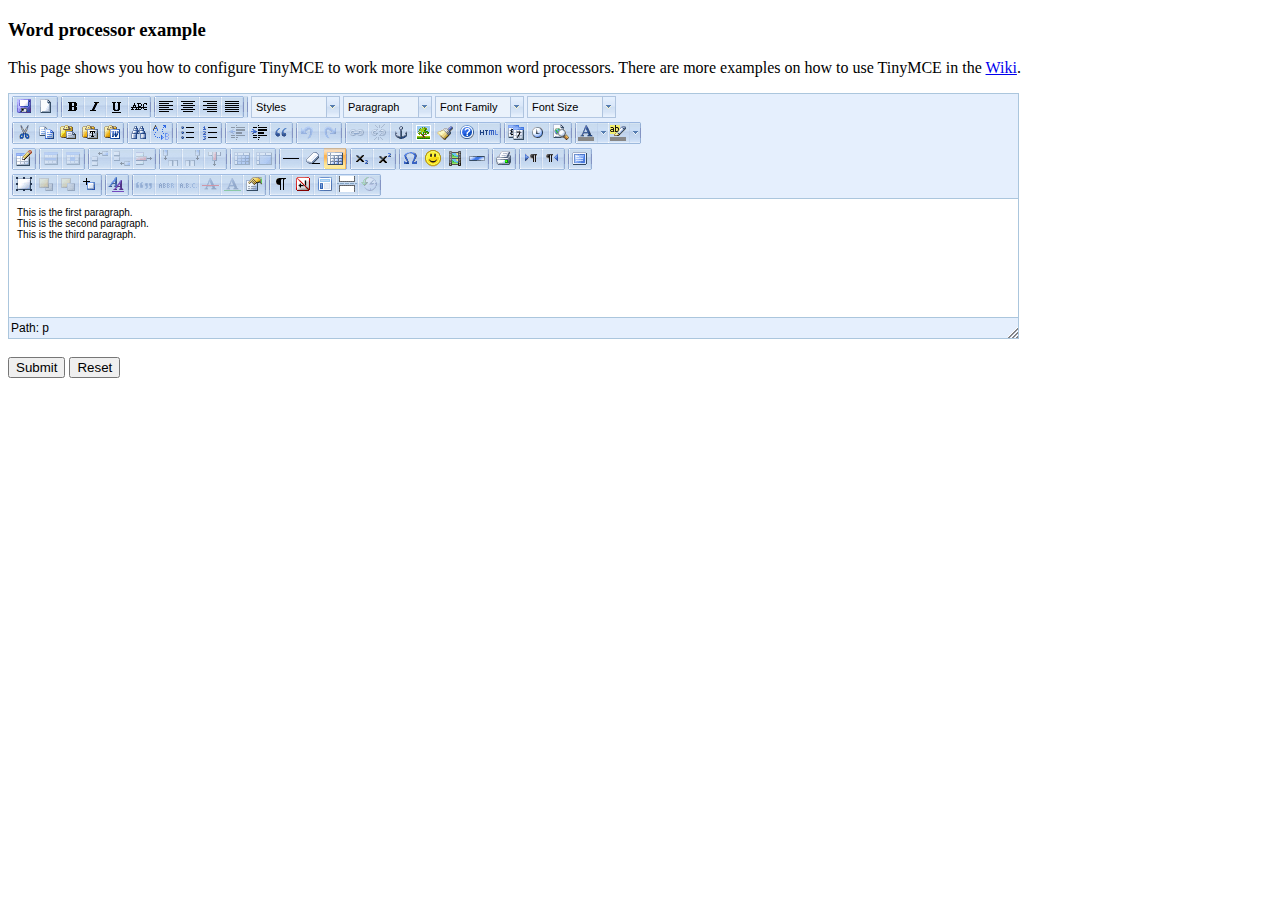
<file: olaf/files/static-root/grappelli/tinymce/examples/word.html>
<!DOCTYPE html PUBLIC "-//W3C//DTD XHTML 1.0 Strict//EN" "http://www.w3.org/TR/xhtml1/DTD/xhtml1-strict.dtd">
<html xmlns="http://www.w3.org/1999/xhtml">
<head>
<title>Word processor example</title>
<meta http-equiv="X-UA-Compatible" content="IE=edge" />
<!-- TinyMCE -->
<script type="text/javascript" src="../jscripts/tiny_mce/tiny_mce.js"></script>
<script type="text/javascript">
	tinyMCE.init({
		// General options
		mode : "textareas",
		theme : "advanced",
		skin : "o2k7",
		plugins : "autolink,lists,pagebreak,style,layer,table,save,advhr,advimage,advlink,emotions,iespell,insertdatetime,preview,media,searchreplace,print,contextmenu,paste,directionality,fullscreen,noneditable,visualchars,nonbreaking,xhtmlxtras,template,inlinepopups,autosave",

		// Theme options
		theme_advanced_buttons1 : "save,newdocument,|,bold,italic,underline,strikethrough,|,justifyleft,justifycenter,justifyright,justifyfull,|,styleselect,formatselect,fontselect,fontsizeselect",
		theme_advanced_buttons2 : "cut,copy,paste,pastetext,pasteword,|,search,replace,|,bullist,numlist,|,outdent,indent,blockquote,|,undo,redo,|,link,unlink,anchor,image,cleanup,help,code,|,insertdate,inserttime,preview,|,forecolor,backcolor",
		theme_advanced_buttons3 : "tablecontrols,|,hr,removeformat,visualaid,|,sub,sup,|,charmap,emotions,iespell,media,advhr,|,print,|,ltr,rtl,|,fullscreen",
		theme_advanced_buttons4 : "insertlayer,moveforward,movebackward,absolute,|,styleprops,|,cite,abbr,acronym,del,ins,attribs,|,visualchars,nonbreaking,template,pagebreak,restoredraft",
		theme_advanced_toolbar_location : "top",
		theme_advanced_toolbar_align : "left",
		theme_advanced_statusbar_location : "bottom",
		theme_advanced_resizing : true,

		// Example word content CSS (should be your site CSS) this one removes paragraph margins
		content_css : "css/word.css",

		// Drop lists for link/image/media/template dialogs
		template_external_list_url : "lists/template_list.js",
		external_link_list_url : "lists/link_list.js",
		external_image_list_url : "lists/image_list.js",
		media_external_list_url : "lists/media_list.js",

		// Replace values for the template plugin
		template_replace_values : {
			username : "Some User",
			staffid : "991234"
		}
	});
</script>
<!-- /TinyMCE -->

</head>
<body>

<form method="post" action="http://tinymce.moxiecode.com/dump.php?example=true">
	<h3>Word processor example</h3>

	<p>
		This page shows you how to configure TinyMCE to work more like common word processors.
		There are more examples on how to use TinyMCE in the <a href="http://tinymce.moxiecode.com/examples/">Wiki</a>.
	</p>

	<!-- Gets replaced with TinyMCE, remember HTML in a textarea should be encoded -->
	<textarea id="elm1" name="elm1" rows="15" cols="80" style="width: 80%">
		&lt;p&gt;This is the first paragraph.&lt;/p&gt;
		&lt;p&gt;This is the second paragraph.&lt;/p&gt;
		&lt;p&gt;This is the third paragraph.&lt;/p&gt;
	</textarea>

	<br />
	<input type="submit" name="save" value="Submit" />
	<input type="reset" name="reset" value="Reset" />
</form>
<script type="text/javascript">
if (document.location.protocol == 'file:') {
	alert("The examples might not work properly on the local file system due to security settings in your browser. Please use a real webserver.");
}
</script>
</body>
</html>
</file>
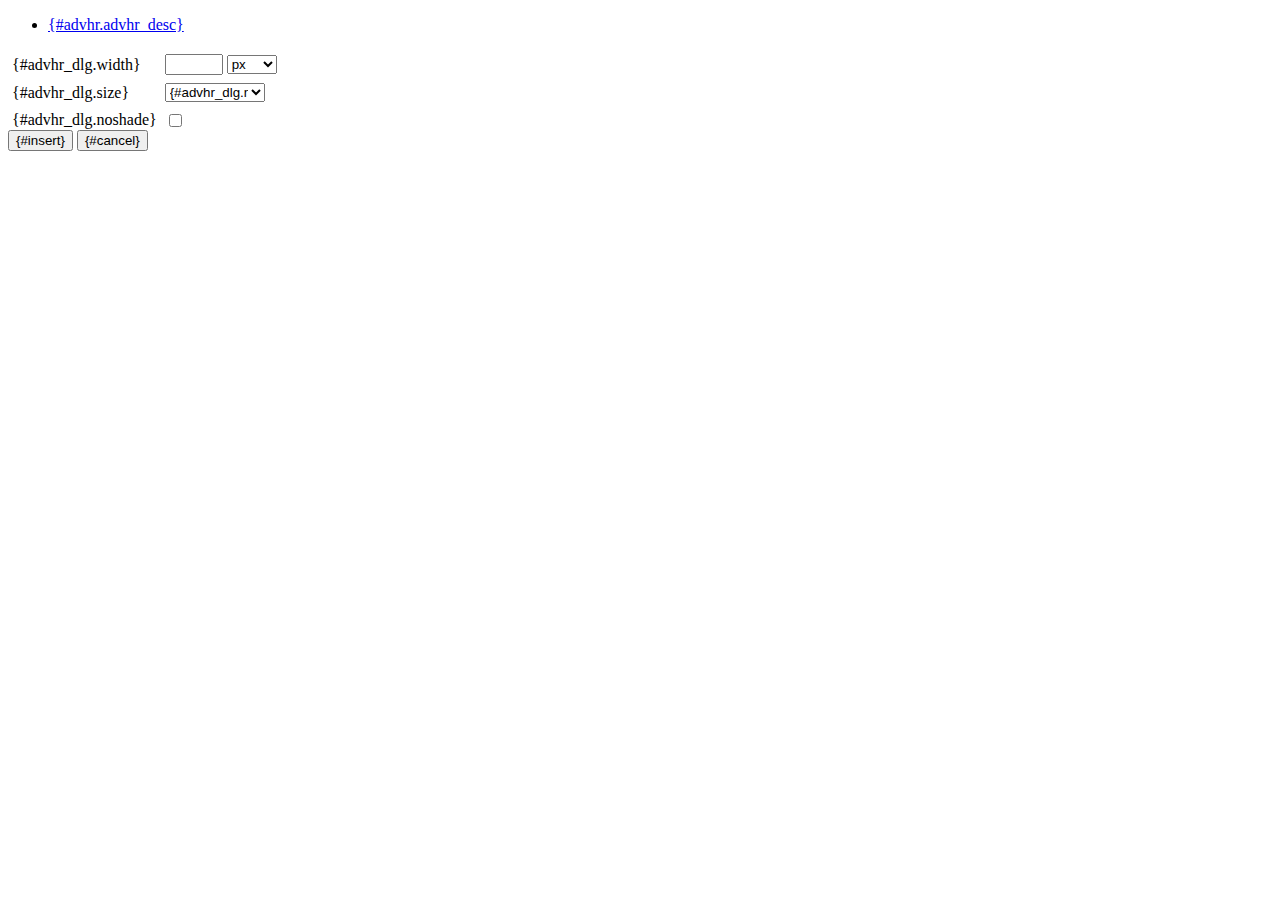
<file: olaf/files/static-root/grappelli/tinymce/jscripts/tiny_mce/plugins/advhr/rule.htm>
<!DOCTYPE html PUBLIC "-//W3C//DTD XHTML 1.0 Strict//EN" "http://www.w3.org/TR/xhtml1/DTD/xhtml1-strict.dtd">
<html xmlns="http://www.w3.org/1999/xhtml">
<head>
	<title>{#advhr.advhr_desc}</title>
	<script type="text/javascript" src="../../tiny_mce_popup.js"></script>
	<script type="text/javascript" src="js/rule.js"></script>
	<script type="text/javascript" src="../../utils/mctabs.js"></script>
	<script type="text/javascript" src="../../utils/form_utils.js"></script>
	<link href="css/advhr.css" rel="stylesheet" type="text/css" />
</head>
<body role="application">
<form onsubmit="AdvHRDialog.update();return false;" action="#">
	<div class="tabs">
		<ul>
			<li id="general_tab" class="current" aria-controls="general_panel"><span><a href="javascript:mcTabs.displayTab('general_tab','general_panel');" onmousedown="return false;">{#advhr.advhr_desc}</a></span></li>
		</ul>
	</div>

	<div class="panel_wrapper">
		<div id="general_panel" class="panel current">
			<table role="presentation" border="0" cellpadding="4" cellspacing="0">
					<tr role="group" aria-labelledby="width_label">
						<td><label id="width_label" for="width">{#advhr_dlg.width}</label></td>
						<td class="nowrap">
							<input id="width" name="width" type="text" value="" class="mceFocus" />
							<span style="display:none;" id="width_unit_label">{#advhr_dlg.widthunits}</span>
							<select name="width2" id="width2" aria-labelledby="width_unit_label">
								<option value="">px</option>
								<option value="%">%</option>
							</select>
						</td>
					</tr>
					<tr>
						<td><label for="size">{#advhr_dlg.size}</label></td>
						<td><select id="size" name="size">
							<option value="">{#advhr_dlg.normal}</option>
							<option value="1">1</option>
							<option value="2">2</option>
							<option value="3">3</option>
							<option value="4">4</option>
							<option value="5">5</option>
						</select></td>
					</tr>
					<tr>
						<td><label for="noshade">{#advhr_dlg.noshade}</label></td>
						<td><input type="checkbox" name="noshade" id="noshade" class="radio" /></td>
					</tr>
			</table>
		</div>
	</div>

	<div class="mceActionPanel">
		<input type="submit" id="insert" name="insert" value="{#insert}" />
		<input type="button" id="cancel" name="cancel" value="{#cancel}" onclick="tinyMCEPopup.close();" />
	</div>
</form>
</body>
</html>
</file>
<file: olaf/files/static-root/grappelli/tinymce/jscripts/tiny_mce/plugins/advhr/css/advhr.css>
input.radio {border:1px none #000; background:transparent; vertical-align:middle;}
.panel_wrapper div.current {height:80px;}
#width {width:50px; vertical-align:middle;}
#width2 {width:50px; vertical-align:middle;}
#size {width:100px;}
</file>
